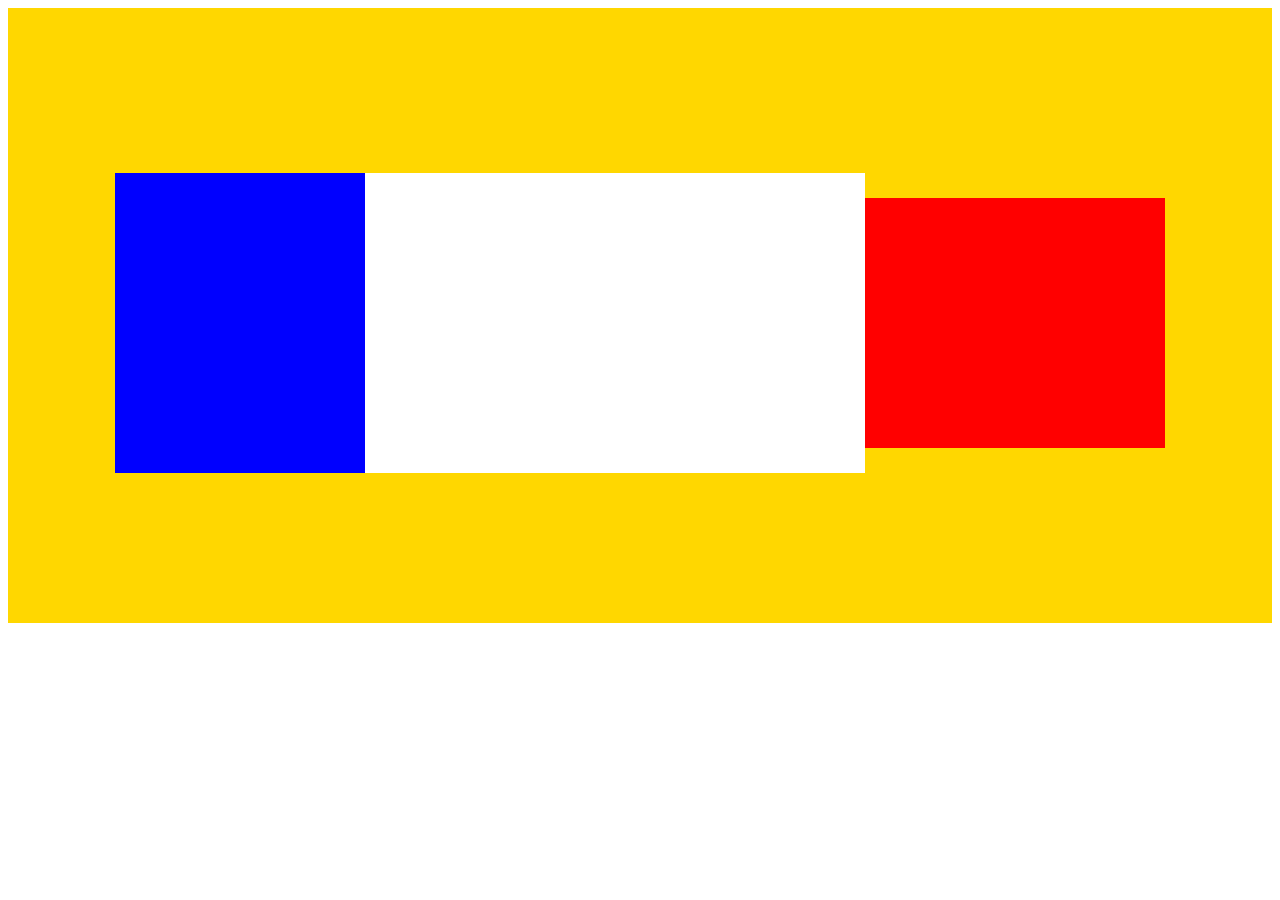
<file: bandera_chile/index.html>
<!DOCTYPE html>
<html lang="es">
<head>
    <meta charset="UTF-8">
    <meta name="viewport" content="width=device-width, initial-scale=1.0">
    <title>bandera_chile</title>
    <link rel="stylesheet" href="./chile.css">
</head>
<body>
    <section class="principal">
        
         <article class="primer_ar"></article>
         <article class="segundo_ar"> </article>
         <article class="tercer_ar"></article>
        
    </section>
    
</body>
</html>
</file>
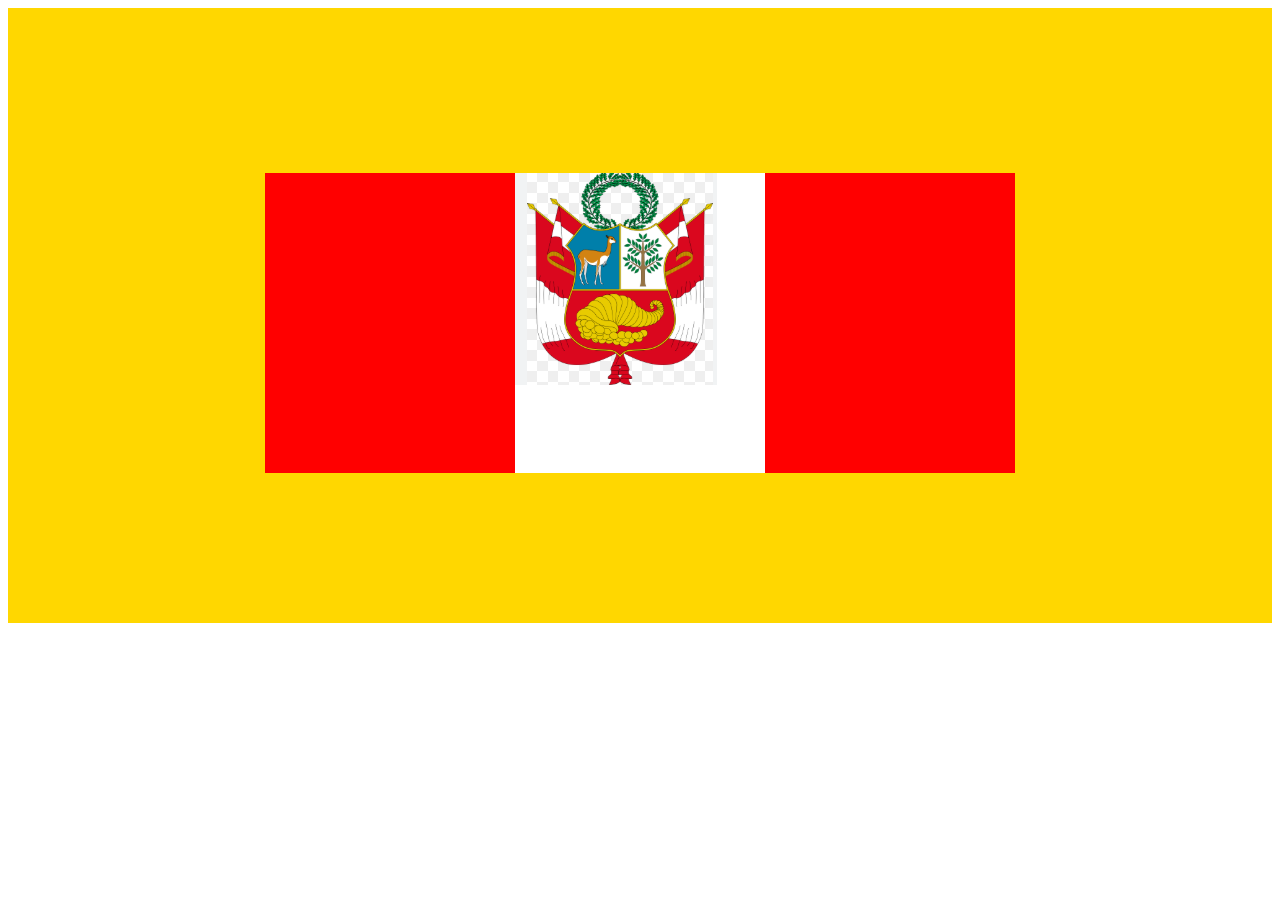
<file: bandera_peru/index.html>
<!DOCTYPE html>
<html lang="es">
<head>
    <meta charset="UTF-8">
    <meta name="viewport" content="width=device-width, initial-scale=1.0">
    <title>bandera_peru</title>
    <link rel="stylesheet" href="./bandera.css">
</head>
<body>
    <section class="principal">
        
         <article class="primer_ar"></article>
         <article class="segundo_ar">
            <img src="../assets/escudo.png" alt="escudo">
         </article>
         <article class="tercer_ar"></article>
        
    </section>
    
</body>
</html>
</file>
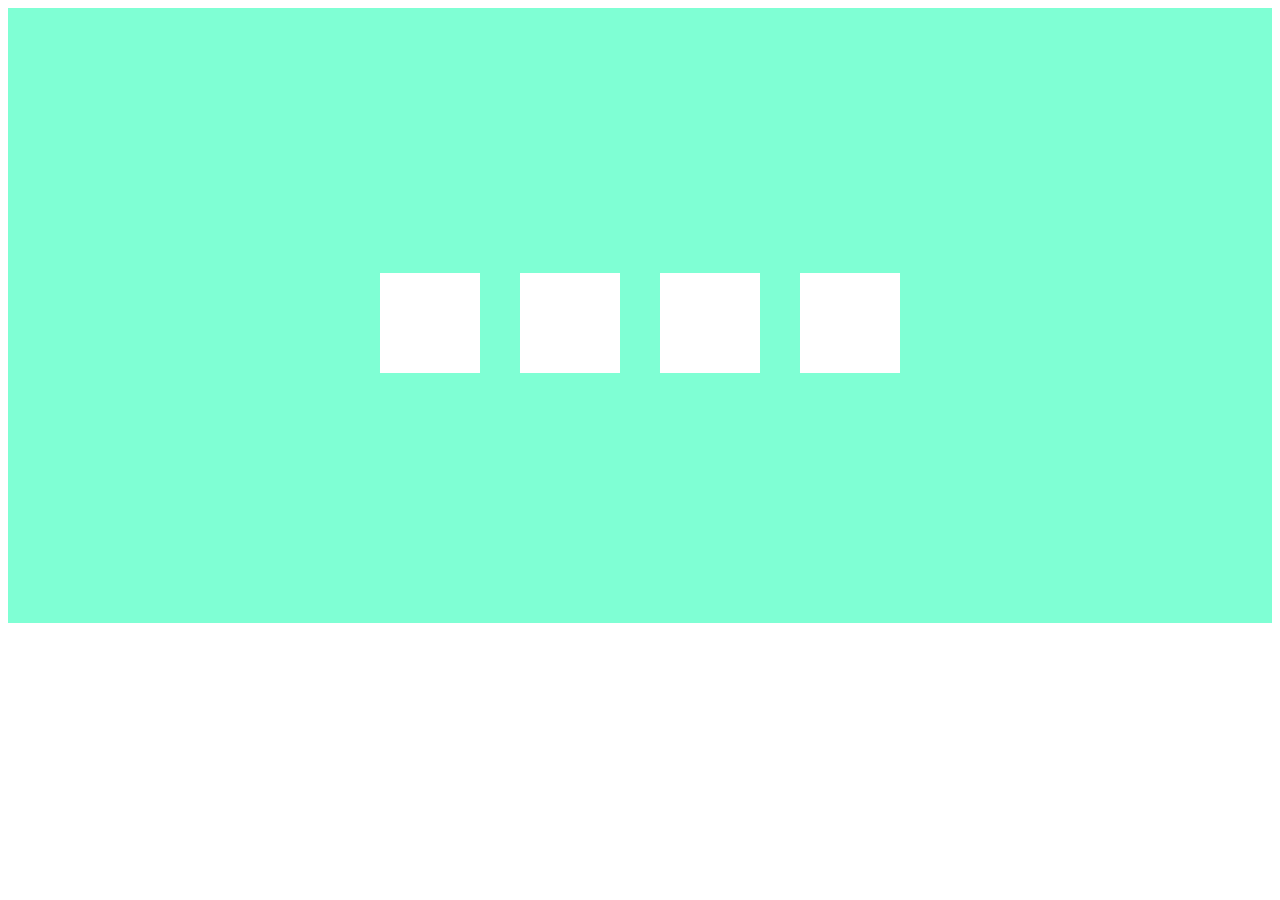
<file: flexbox/index.html>
<!DOCTYPE html>
<html lang="es">
<head>
    <meta charset="UTF-8">
    <meta name="viewport" content="width=device-width, initial-scale=1.0">
    <title>flexbox</title>
    <link rel="stylesheet" href="./flexbox.css">
</head>
<body>
    <section class="principal">
         <article></article>
         <article></article>
         <article></article>
         <article></article>
    </section>
    
</body>
</html>
</file>
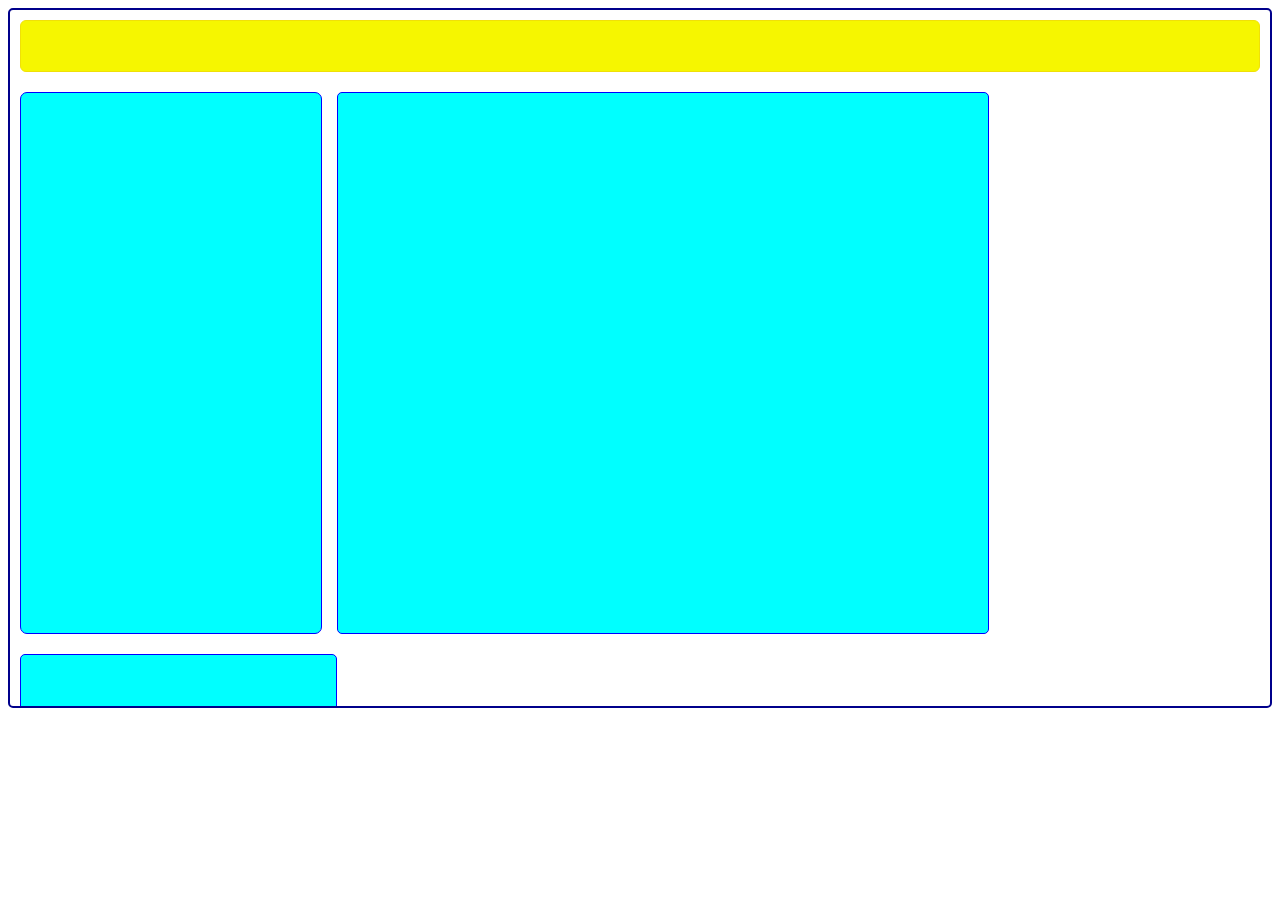
<file: tarea.1/index.html>
<!DOCTYPE html>
<html lang="en">
<head>
    <meta charset="UTF-8">
    <meta name="viewport" content="width=device-width, initial-scale=1.0">
    <title>practica 1</title>
    <link rel="stylesheet" href="./style.css">
</head>
<body>
    <div class="cuadros">
        <div class="elemento_1"></div>
        <div class="elemento_2"></div>
        <div class="elemento_3"></div>
        <div class="elemento_4"></div>
        <div class="elemento_5"></div>
      </div>
</body> 
</html>
</file>
<file: bandera_chile/chile.css>
.principal{
    height: 600px;
    background:gold;
    padding-top: 15px;
    display: flex;
    justify-content: center;
    align-items: center;
}

.primer_ar{
        height: 300px;
    width: 250px;
    background: blue;
    margin: 00px;
    border: 1px dashed #000;

}
.segundo_ar{
        height: 300px;
    width: 500px;
    background: white;
    margin: 00px;
    border: 1px dashed #000;
       justify-content: center;
    align-items: center;

}

.tercer_ar{

        height: 250px;
    width: 300px;
    background: red;
    margin: 00px;
    border: 1px dashed #000;
}
</file>
<file: bandera_peru/bandera.css>
.principal{
    height: 600px;
    background:gold;
    padding-top: 15px;
    display: flex;
    justify-content: center;
    align-items: center;
}

.primer_ar{
        height: 300px;
    width: 250px;
    background: red;
    margin: 00px;
    border: 1px dashed #000;

}
.segundo_ar{
        height: 300px;
    width: 250px;
    background: white;
    margin: 00px;
    border: 1px dashed #000;
       justify-content: center;
    align-items: center;

}

.tercer_ar{

        height: 300px;
    width: 250px;
    background: red;
    margin: 00px;
    border: 1px dashed #000;
}
</file>
<file: flexbox/flexbox.css>
.principal{
    height: 600px;
    background: aquamarine;
    padding-top: 15px;
    display: flex;
    justify-content: center;
    align-items: center;
}
article{
    height: 100px;
    width: 100px;
    background: white;
    margin: 20px;
    border: 1px dashed #000;
}
</file>
<file: tarea.1/style.css>
.cuadros {
    
    height: 700px;
    border: 2px solid darkblue;
    border-radius: 5px; 
    overflow: hidden; 
    box-sizing: border-box;
  }
  
  .elemento_1 {
    height: 50px;
    background-color: rgb(246, 246, 0);
    margin-bottom: 5px;
    border: 1px solid rgb(240, 224, 8);
    border-radius: 6px;
    margin: 10px;
  }
  
  .elemento_2 {
    margin: 10px;
    width: 300px;
    height: 540px;
    background-color: aqua;
    float: left;
    margin-right: 5px;
    border: 1px solid blue;
    border-radius: 7px; 
  }
  
  .elemento_3 {
    margin: 10px;
    width: 650px;
    height: 540px;
    background-color: aqua;
    float: left;
    margin-right: 5px;
    border: 1px solid blue;
    border-radius: 5px; 
  }
  .elemento_4 {
    margin: 10px;
    width: 315px;
    height: 540px;
    background-color: aqua;
    float: left;
    border: 1px solid blue;
    border-radius: 5px;
  }
  
  .elemento_5 {
    margin: 10px;
    height: 50px;
    background-color: rebeccapurple;
    margin-top: 5px;
    border: 1px solid gold;
    border-radius: 5px;
    clear: both;
  }
</file>
